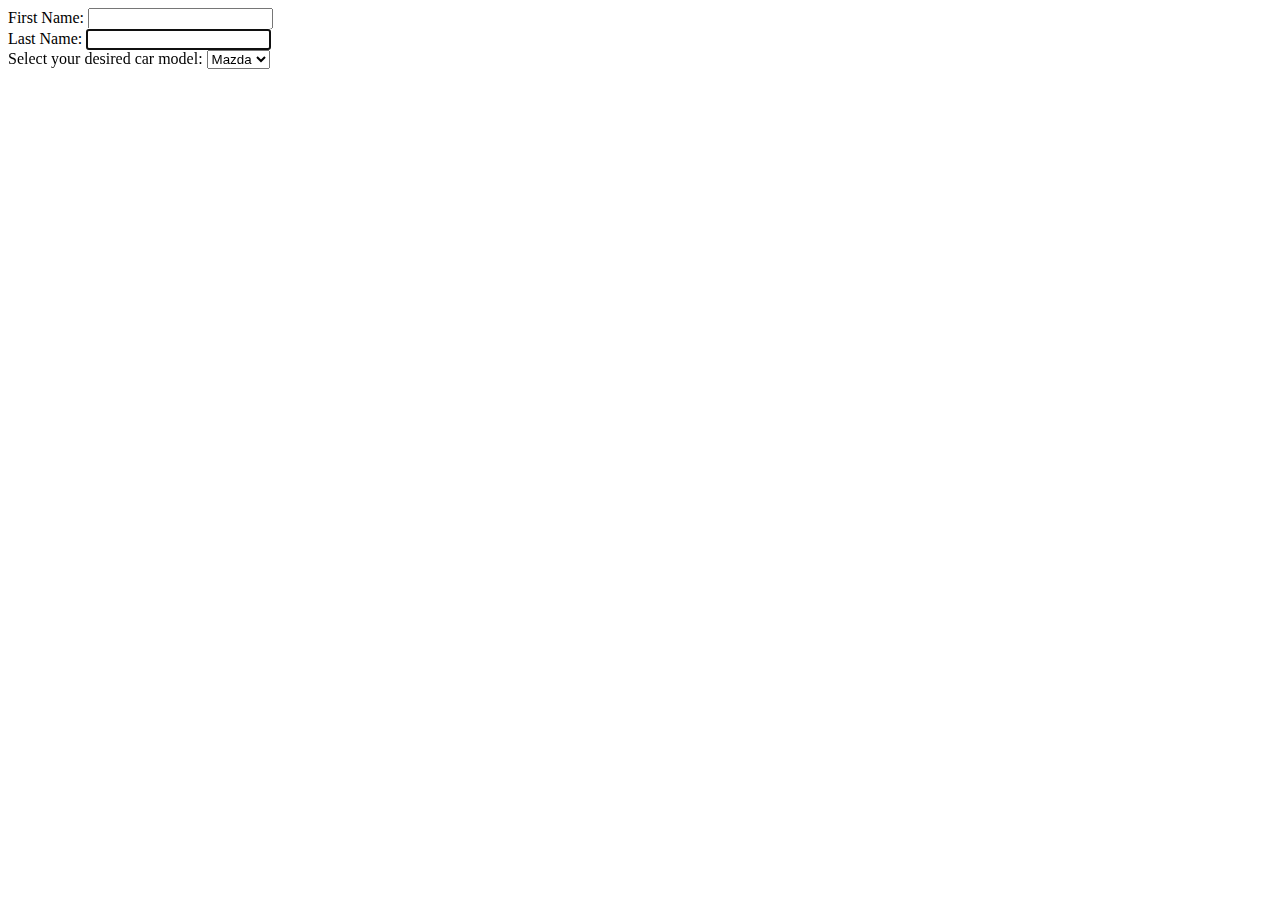
<file: classNotes/index.html>
<!DOCTYPE html>
<html lang="en">
<head>
    <meta charset="UTF-8">
    <meta name="viewport" content="width=device-width, initial-scale=1.0">
    <script src="./jsScript.js"></script>
    <title>Document</title>
</head>
<body>
    <form name="myform" action="">

        First Name: <input type="text" id="fname" name="fname">
        <br>
        Last Name: <input type="text" id="lname" name="lname">
        <br>

        Select your desired car model:
        <select name="cars" id="cars">
            <option value="mazda">Mazda</option>
            <option value="toyota">Toyota</option>
            <option value="fiat">Fiat</option>
        </select>

    </form>
    
</body>
</html>
</file>
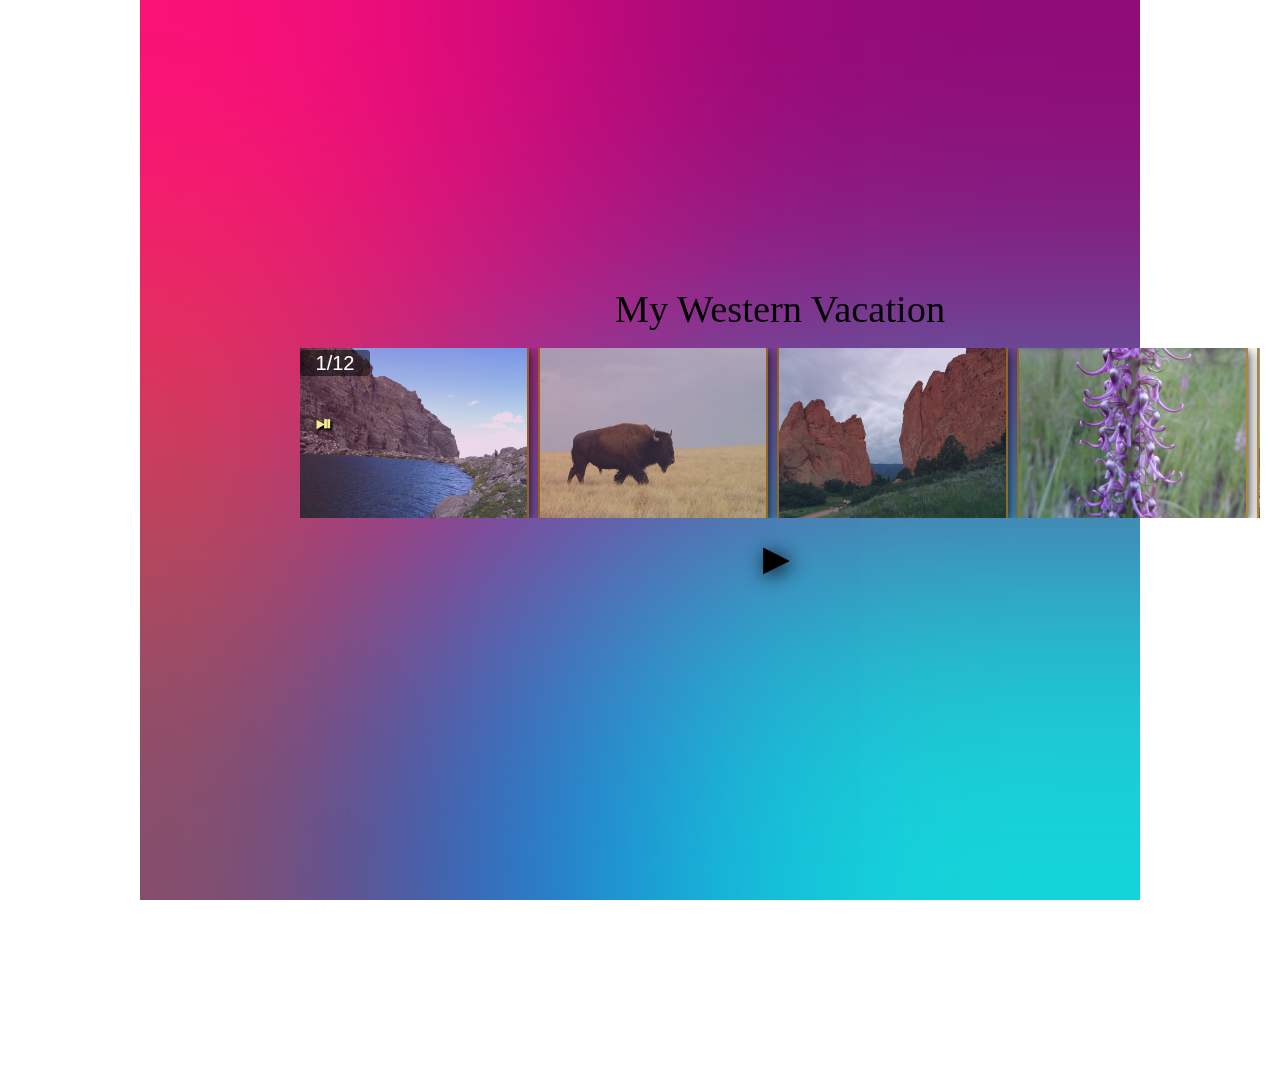
<file: js05_txt.html>
<!DOCTYPE html>
<html>
<head>
   
   <meta charset="utf-8" />
   <meta name="viewport" content="width=device-width,initial-scale=1.0">
   <title>Chapter 5 Case Problem</title>
   <link rel="stylesheet" href="lightbox.css">
   <link rel="stylesheet" href="styles.css" />
   <script src="lightbox_data.js" defer></script>
   <script src="js05_txt.js" defer></script>
</head>

<body>
   <article>
      <!-- <h1>Interactive Slideshow</h1> -->

      <div id="lightbox"></div>      
   </article>

   <div class="container">
      <div></div>
      <div></div>
      <div></div>
      <div></div>
      <div></div>
  </div>
</body>
</html>
</file>
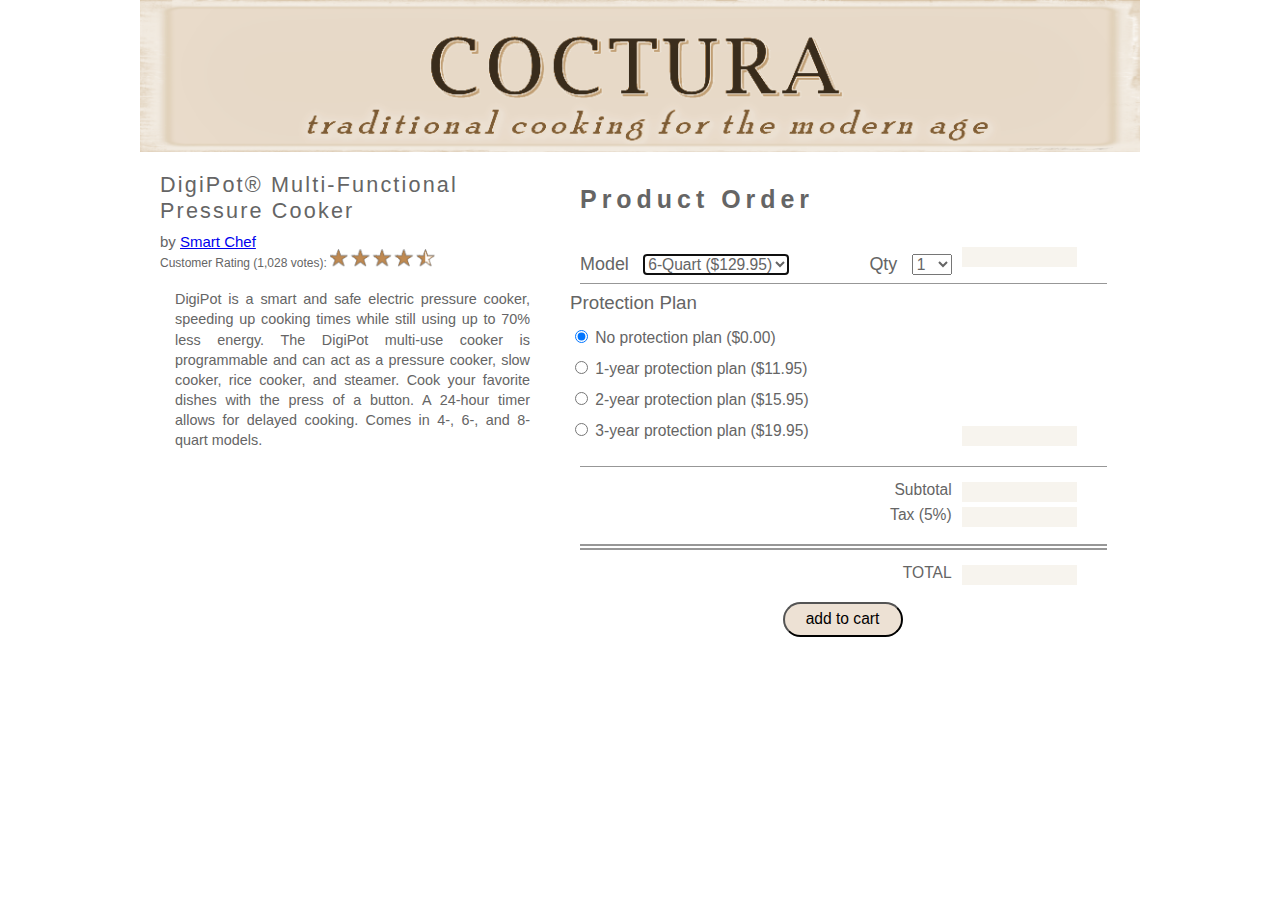
<file: js06a_txt.html>
<!DOCTYPE html>
<html>
<head>
   <!--
      JavaScript 7th Edition
      Chapter 6
      Chapter Case

      Author: 
      Date:   

      Filename: js06a.html
   -->
   <meta charset="utf-8" />
   <meta name="viewport" content="width=device-width,initial-scale=1.0">
   <title>Chapter 6 Case Problem: Product Order</title>
   <link rel="stylesheet" href="stylesa.css" />
   <script src="./js06a_txt.js"></script>
</head>

<body>
   <header>
      <img src="logo.png" alt="Coctura" />
   </header>
   <section id="summary">
      <h1>DigiPot<sup>&reg;</sup> Multi-Functional Pressure Cooker</h1>
      <h2>by <a href="#">Smart Chef</a></h2>
      <h3>Customer Rating (1,028 votes): <img src="stars.png" alt="4.5 stars" /></h3>
      <p>DigiPot is a smart and safe electric pressure cooker, speeding up
         cooking times while still using up to 70% less energy. The
         DigiPot multi-use cooker is programmable and can act as a pressure
         cooker, slow cooker, rice cooker, and steamer. Cook your favorite
         dishes with the press of a button. A 24-hour timer allows for delayed cooking.
         Comes in 4-, 6-, and 8-quart models.
      </p>
   </section>
   
   <section id="orderSection">
      <form id="orderForm" name="orderForm" method="get" action="ordersubmit.html">
        
        <table id="orderTable">
           <caption>Product Order</caption>
           <tr>
              <td>
                 <label for="model">Model</label>
                 <select name="model" id="model">
                    <option value="89.95">4-Quart ($89.95)</option>
                    <option value="129.95" selected>6-Quart ($129.95)</option>
                    <option value="159.95">8-Quart ($159.95)</option>
                 </select>   
                 <input type="hidden" id="modelName" name="modelName" />
              </td>
              <td class="rightA">
                 <label for="qty">Qty</label>
                 <select name="qty" id="qty">
                    <option value="1" selected>1</option>
                    <option value="2">2</option><option value="3">3</option>
                    <option value="4">4</option><option value="5">5</option><option value="6">6</option>
                    <option value="7">7</option><option value="8">8</option><option value="9">9</option>
                    <option value="10">10</option>
                 </select>   
              </td>                 
              <td>
                 <input type="text" name="modelCost" id="modelCost" size="10" readonly />
              </td>
           </tr>
           <tr>
              <td colspan="2"> 
                 <fieldset>
                    <legend>Protection Plan</legend>
                    <input type="radio" id="plan_0" name="plan" value="0" checked /> <label for="plan_0">No protection plan ($0.00)</label><br>
                    <input type="radio" id="plan_1" name="plan" value="11.95" /> <label for="plan_1">1-year protection plan ($11.95)</label><br>
                    <input type="radio" id="plan_2" name="plan" value="15.95" /> <label for="plan_2">2-year protection plan ($15.95)</label><br>
                    <input type="radio" id="plan_3" name="plan" value="19.95"  /> <label for="plan_3">3-year protection plan ($19.95)</label>
                 </fieldset>
                 <input type="hidden" id="planName" name="planName" />
              </td>
              <td>
                 <input type="text" name="planCost" id="planCost" size="10" readonly />
              </td>
           </tr>        
           <tr>
              <td colspan="2" class="rightA">Subtotal</td>
              <td class="outcell">
                 <input type="text" name="subtotal" id="subtotal" size="10" readonly />
              </td>
           </tr>

           <tr>
              <td colspan="2" class="rightA">Tax (5%)</td>
              <td>
                 <input type="text" name="salesTax" id="salesTax" size="10" readonly />
              </td>
           </tr>

           <tr>
              <td colspan="2" class="rightA">TOTAL</td>
              <td>
                 <input type="text" name="totalCost" id="totalCost" size="10" readonly />
              </td>
           </tr>
        </table>
        <input type="submit" id="buttonAdd" value="add to cart" />

      </form>
   </section>
</body>
</html>
</file>
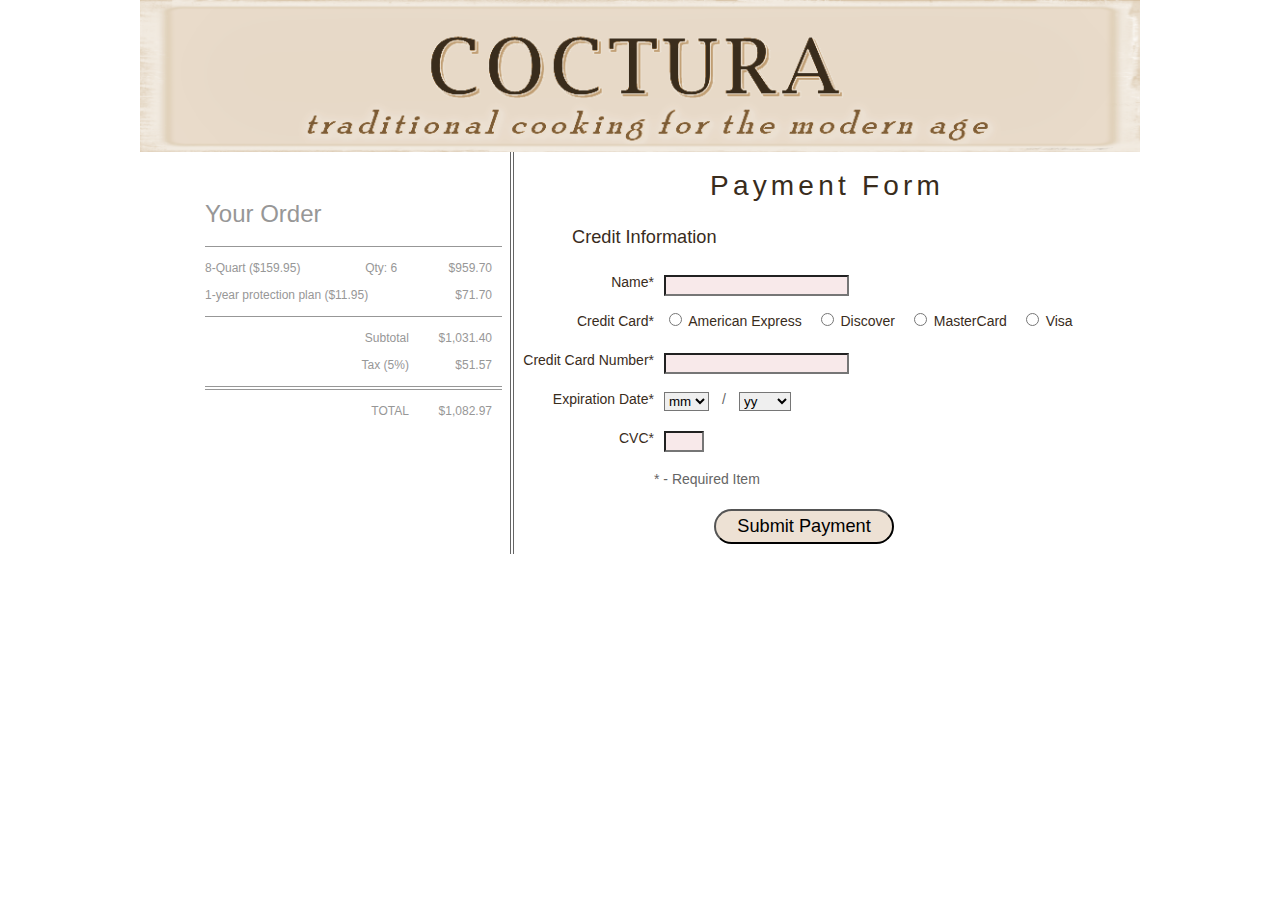
<file: js06b_txt.html>
<!DOCTYPE html>
<html>
<head>
   <!--
      JavaScript 7th Edition
      Chapter 6
      Chapter Case

      Author: 
      Date:   

      Filename: js06b.html
   -->
   <meta charset="utf-8" />
   <meta name="viewport" content="width=device-width,initial-scale=1.0">
   <title>Chapter 6 Case Problem: Payment Form</title>
   <link rel="stylesheet" href="stylesb.css" />
</head>

<body>
   <header>
      <img src="logo.png" alt="Coctura" />
   </header>

   <section id="orderSection">       
     <table id="orderTable">
        <caption>Your Order</caption>
        <tr>
           <td>8-Quart ($159.95)</td>
           <td>Qty: 6</td>                 
           <td class="rightA">$959.70</td>
        </tr>
        <tr>
           <td colspan="2">1-year protection plan ($11.95)</td>
           <td class="rightA">$71.70</td>
        </tr>        
        <tr>
           <td colspan="2" class="rightA">Subtotal</td>
           <td class="rightA">$1,031.40</td>
        </tr>

        <tr>
           <td colspan="2" class="rightA">Tax (5%)</td>
           <td class="rightA">$51.57</td>
        </tr>

        <tr>
           <td colspan="2" class="rightA">TOTAL</td>
           <td class="rightA">$1,082.97</td>
        </tr>
     </table>     
</section>
   
   <section id="paySection">
      <h1>Payment Form</h1>
      

      <form id="payment" name="payment" method="post" action="paysubmit.html">         
         <fieldset id="creditcard">
            <legend>Credit Information</legend>

            <label for="cardName">Name*</label>
            <input name="cardName" id="cardName" required type="text" />              

            <label>Credit Card*</label>
            <fieldset id="cards">
               <label class="cardLabel">
                  <input name="credit" value="amex" type="radio" required />               
                  <span>American Express</span>
               </label>
               <label class="cardLabel">               
                  <input name="credit" value="discover" type="radio" />
                  <span>Discover</span>
               </label>
               <label class="cardLabel">                              
                  <input name="credit" value="master" type="radio"  />
                  <span>MasterCard</span>
               </label>
               <label class="cardLabel">                                    
                  <input name="credit" value="visa" type="radio"  />
                  <span>Visa</span>
               </label>
            </fieldset>          

            <label for="cardNumber">Credit Card Number*</label>
            <input name="cardNumber" id="cardNumber" required type="text"
                   pattern="^(?:4[0-9]{12}(?:[0-9]{3})?|5[1-5][0-9]{14}|6(?:011|5[0-9][0-9])[0-9]{12}|3[47][0-9]{13}|3(?:0[0-5]|[68][0-9])[0-9]{11}|(?:2131|1800|35\d{3})\d{11})$"/>

            <label for="expMonth">Expiration Date*</label>
            <select id="expMonth" name="expMonth">
               <option value="mm">mm</option>
               <option value="01">01</option>
               <option value="02">02</option>
               <option value="03">03</option>
               <option value="04">04</option>
               <option value="05">05</option>
               <option value="06">06</option>
               <option value="07">07</option>
               <option value="08">08</option>
               <option value="09">09</option>
               <option value="10">10</option>
               <option value="11">11</option>
               <option value="12">12</option>
            </select>
            <span id="separator"> / </span>
            <select id="expYear" name="expYear">
               <option value="yy">yy</option>
               <option value="2022">2022</option>
               <option value="2023">2023</option>
               <option value="2024">2024</option>
               <option value="2025">2025</option>
               <option value="2026">2026</option>
            </select>            

            <label for="cvc">CVC*</label>
            <input name="cvc" id="cvc" required pattern="^\d{3,4}$" type="text"/>
         </fieldset>

         <p id="footnote">* - Required Item</p>        
         <input type="submit" id="subButton" value="Submit Payment" />         
      </form>

   </section>
</body>
</html>
</file>
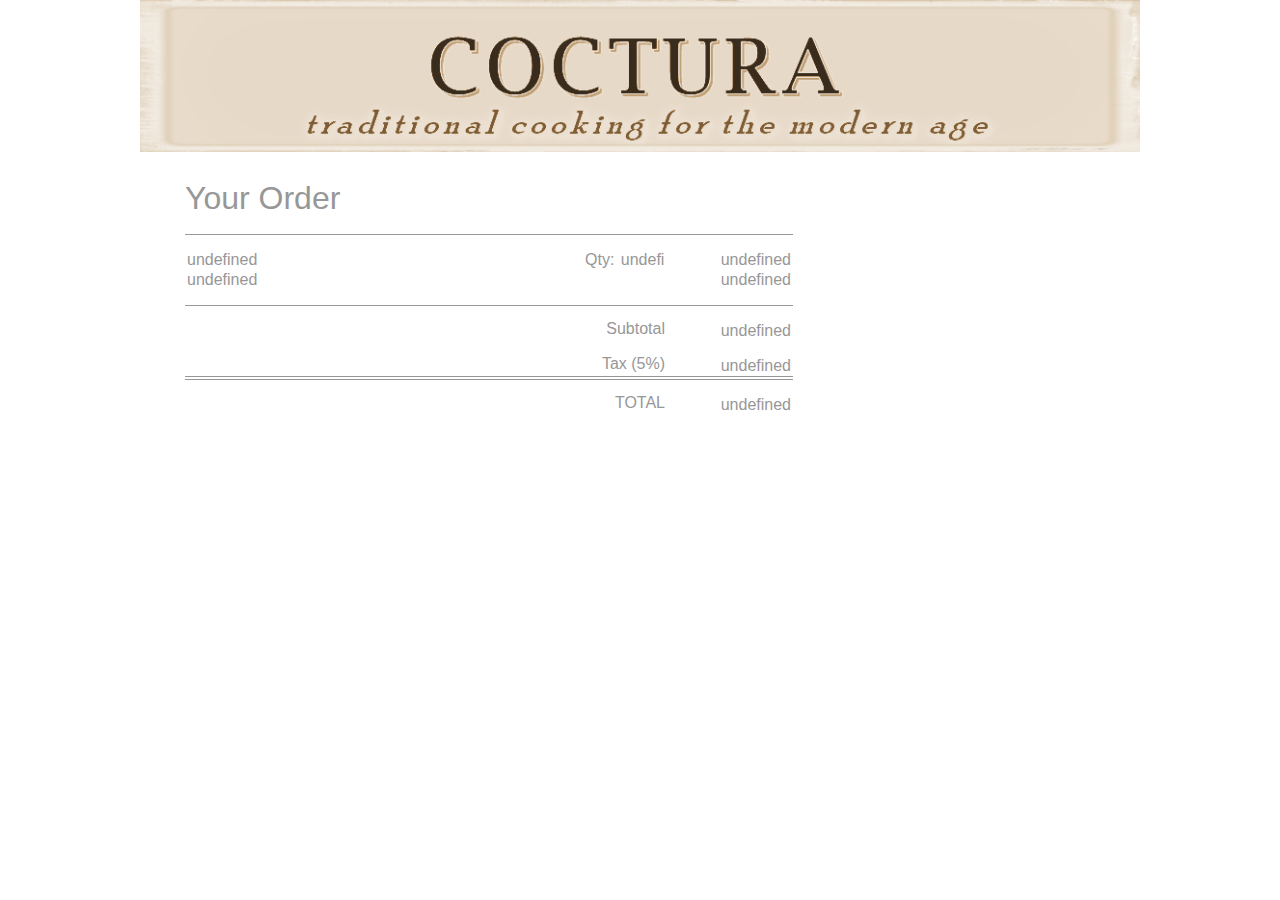
<file: ordersubmit.html>
<!DOCTYPE html>
<html>
<head>
   <!--
      JavaScript 7th Edition
      Chapter 6
      Chapter Case

      Author: 
      Date:   

      Filename: ordersubmit.html
   -->
   <meta charset="utf-8" />
   <meta name="viewport" content="width=device-width,initial-scale=1.0">
   <title>Chapter 6 Case Problem: Product Order</title>
   <link rel="stylesheet" href="stylessubmit.css" />
   <script>
      window.addEventListener("load", function(){   
         // Retrieve the field/value pairs from the URL
         var formData = location.search.slice(1);
         formData = formData.replace(/\+/g," ");
         formData = decodeURIComponent(formData);
         let formFields = formData.split(/[&=]/g);

         // Write the field values to the order form
         document.forms.order.elements.modelName.value = formFields[3];
         document.forms.order.elements.qty.value = formFields[5]; 
         document.forms.order.elements.modelCost.value = formFields[7];
         document.forms.order.elements.planName.value = formFields[11];   
         document.forms.order.elements.planCost.value = formFields[13];
         document.forms.order.elements.subtotal.value = formFields[15];
         document.forms.order.elements.salesTax.value = formFields[17];
         document.forms.order.elements.totalCost.value = formFields[19];    
      } );   
   </script>
</head>

<body>
   <header>
      <img src="logo.png" alt="Coctura" />
   </header>
   <section id="orderSection">
      <form id="order" name="order">       
        <table id="orderTable">
           <caption>Your Order</caption>
           <tr>
              <td>
                 <input type="text" name="modelName" id="modelName" readonly  />                                                
              </td>
              <td>
                 <label>Qty: </label>
                 <input type="text" name="qty" id="qty"  readonly />  
              </td>                 
              <td>
                 <input type="text" name="modelCost" id="modelCost" size="10"  readonly />
              </td>
           </tr>
           <tr>
              <td colspan="2">
                 <input type="text" name="planName" id="planName"  readonly />
              </td>
              <td>
                 <input type="text" name="planCost" id="planCost" size="10" readonly  />
              </td>
           </tr>        
           <tr>
              <td colspan="2" class="rightA">Subtotal</td>
              <td class="outcell">
                 <input type="text" name="subtotal" id="subtotal" size="10" readonly  />
              </td>
           </tr>

           <tr>
              <td colspan="2" class="rightA">Tax (5%)</td>
              <td>
                 <input type="text" name="salesTax" id="salesTax" size="10" readonly  />
              </td>
           </tr>

           <tr>
              <td colspan="2" class="rightA">TOTAL</td>
              <td>
                 <input type="text" name="totalCost" id="totalCost" size="10" readonly  />
              </td>
           </tr>
        </table>
      </form>      
   </section>
</body>
</html>
</file>
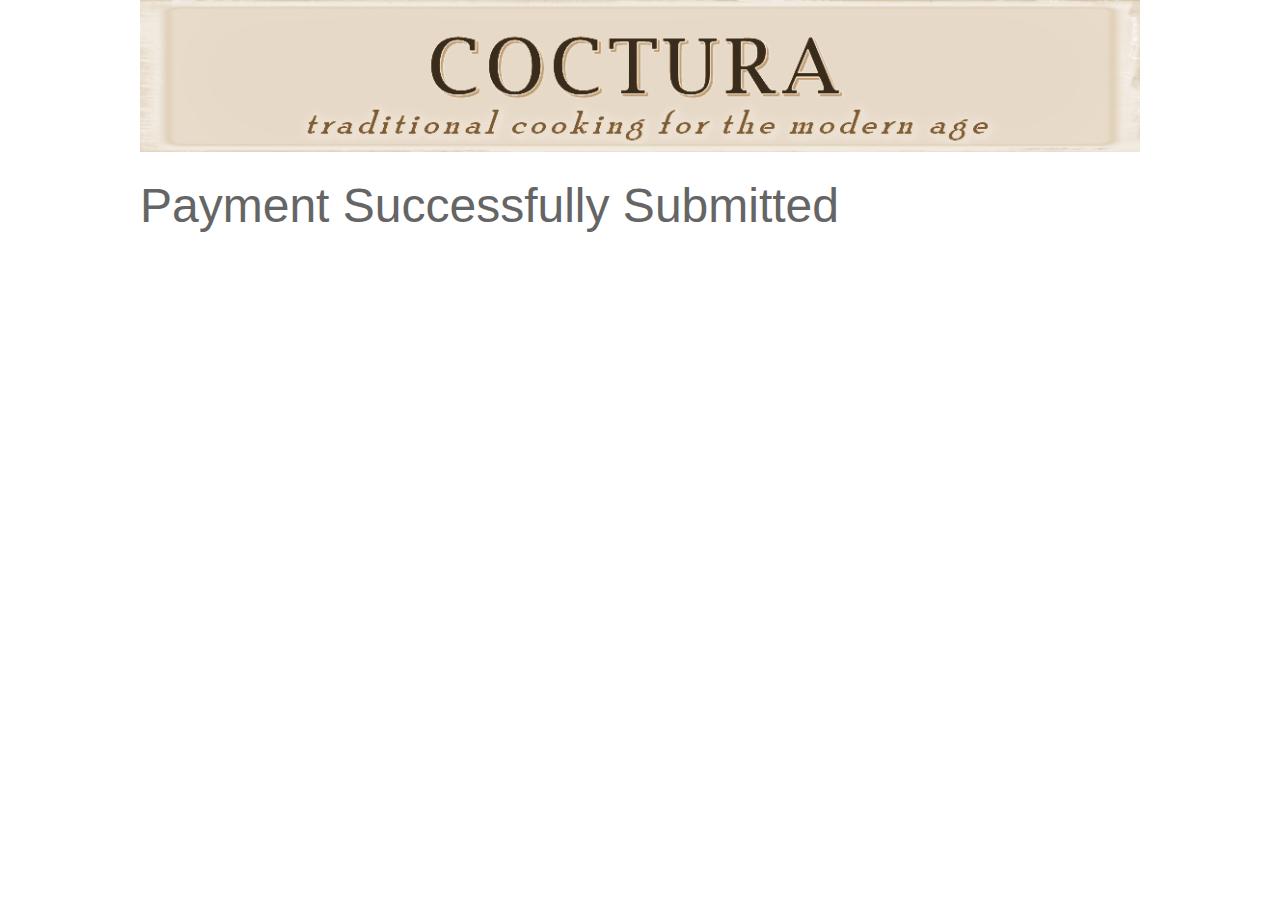
<file: paysubmit.html>
<!DOCTYPE html>
<html>
<head>
   <!--
      JavaScript 7th Edition
      Chapter 6
      Chapter Case

      Author: 
      Date:   

      Filename: paysubmit.html
   -->
   <meta charset="utf-8" />
   <meta name="viewport" content="width=device-width,initial-scale=1.0">
   <title>Chapter 6 Case Problem: Product Payment</title>
   <link rel="stylesheet" href="stylessubmit.css" />
   <style>
      section h1 {
         font-size: 4em;
         margin-top: 30px;
      }
      
      section { 
         width: 800px:
      }
   </style>
</head>

<body>
   <header>
      <img src="logo.png" alt="Coctura" />
   </header>
   <section>
      <h1>Payment Successfully Submitted</h1>
   </section>
</body>
</html>
</file>
<file: styles.css>
/*  JavaScript 7th Edition
    Chapter 5
    Chapter Case

    Filename: styles.css
*/

/* apply a natural box layout model to all elements */
* {
   -moz-box-sizing: border-box;
   -webkit-box-sizing: border-box;
   box-sizing: border-box;
}

/* reset rules */
html, body, div, span, applet, object, iframe,
h1, h2, h3, h4, h5, h6, p, blockquote, pre,
a, abbr, acronym, address, big, cite, code,
del, dfn, em, img, ins, kbd, q, s, samp,
small, strike, strong, sub, sup, tt, var,
b, u, i, center,
dl, dt, dd, ol, ul, li,
fieldset, form, label, legend,
table, caption, tbody, tfoot, thead, tr, th, td,
article, aside, canvas, details, embed, 
figure, figcaption, footer, header, hgroup, 
menu, nav, output, ruby, section, summary,
time, mark, audio, video {
   margin: 0;
   padding: 0;
   border: 0;
   font-size: 100%;
   font: inherit;
   vertical-align: baseline;
}

/* HTML5 display-role reset for older browsers */
article, aside, details, figcaption, figure, 
footer, header, hgroup, menu, nav, section {
   display: block;
}

body {
   line-height: 1;
   width: 1000px;
   background: white;
   margin: 0 auto;
   font-family: Arial, Helvetica, sans-serif; 
}

ol, ul {
   list-style: none;
}

/* article styles */

article {
   width: 100%;
   height: 800px;
   margin: 0 auto;
}

article > h1 {
   font-size: 3.8em;
   text-align: center;
   color: ivory;
   text-shadow: 2px 2px 10px black;
   font-family: Baskerville, "Palatino Linotype", Palatino, "Century Schoolbook L", "Times New Roman", "serif";
   margin: 5px 0 20px 0;
}

article > p {
   font-size: 1.5em;
   line-height: 2;
}

article > ul {
   list-style-type: disc;
   font-size: 1.2em;
   line-height: 2;
   padding-left: 20px;
   padding-bottom: 40px;
   border-bottom: 3px solid gray;
}
</file>
<file: stylesa.css>
/*  JavaScript 7th Edition
    Chapter 6
    Chapter Case

    Filename: stylesa.css
*/

/* apply a natural box layout model to all elements */
* {
   -moz-box-sizing: border-box;
   -webkit-box-sizing: border-box;
   box-sizing: border-box;
}

/* reset rules */
html, body, div, span, applet, object, iframe,
h1, h2, h3, h4, h5, h6, p, blockquote, pre,
a, abbr, acronym, address, big, cite, code,
del, dfn, em, img, ins, kbd, q, s, samp,
small, strike, strong, sub, sup, tt, var,
b, u, i, center,
dl, dt, dd, ol, ul, li,
fieldset, form, label, legend,
table, caption, tbody, tfoot, thead, tr, th, td,
article, aside, canvas, details, embed, 
figure, figcaption, footer, header, hgroup, 
menu, nav, output, ruby, section, summary,
time, mark, audio, video {
   margin: 0;
   padding: 0;
   border: 0;
   font-size: 100%;
   font: inherit;
   vertical-align: baseline;
}

/* HTML5 display-role reset for older browsers */
article, aside, details, figcaption, figure, 
footer, header, hgroup, menu, nav, section {
   display: block;
}

body {
   line-height: 1;
   width: 1000px;
   background: white;
   margin: 0 auto;
   font-family: Arial, Helvetica, sans-serif; 
}

ol, ul {
   list-style: none;
}


/* Styles for this Project */

html {
   font-family: Verdana, Geneva, sans-serif;
   font-size: 12px;
   color: rgb(101, 101, 101);
}

body {
   display: -webkit-flex;
   display: flex;
   -webkit-flex-flow: row wrap;
   flex-flow: row wrap;  

   background: white;
   max-width: 1020px;
   min-width: 420px;
   margin: 0px auto;
}

p {
   font-size: 1.2em;
   line-height: 1.4em;
   margin: 15px;
}


/* Header Styles */

body > header {
   width: 100%;
}

body > header > img {
   display: block;
   width: 100%;
}


/* Section Styles */

section#summary {
   -webkit-flex: 1 1 50px;
   flex: 1 1 50px;
   padding: 20px 0px 10px 20px;
}

section#summary h1 {
   font-size: 1.8em;
   letter-spacing: 0.1em;
   line-height: 1.2em;
   font-weight: normal;
   margin-bottom: 10px;
}

section#summary h2 {
   font-size: 1.25em;
   font-weight: normal;
}

section#summary h3 {
   font-size: 1em;
   font-weight: normal; 
   margin-bottom: 20px;  
}

section#summary > img {
   display: block;
   width: 50%;
   margin: 0px auto;
}

section#summary p {
   font-size: 1.2em;
   text-align: justify;
}

section#orderSection {
   -webkit-flex: 1 1 200px;
   flex: 1 1 200px;
   margin: 20px;
}
   
/* Order Table Styles */

table#orderTable {
   margin: 15px;
   width: 95%;
   border-collapse: collapse;
   font-size: 1.3em;
}

form#orderForm fieldset {
   border: none;
   margin-left: -10px;
}

form#orderForm input[type="text"] {
   background-color: rgba(240, 233, 222, 0.5);
}

table#orderTable caption {
   font-size: 1.6em;
   font-weight: bold;
   letter-spacing: 0.2em;
   text-align: left;
   caption-side: top;
   margin-bottom: 20px;
}


table#orderTable td {
   height: 40px;
   vertical-align: top;
}


form#orderForm input[type="text"] {
   color: rgb(101, 101, 101);
}

form#orderForm select {
   display: inline-block;
   margin-left: 10px;
   color: rgb(101, 101, 101);
}

table#orderTable tr:first-of-type {
   border-bottom: 1px solid rgb(151, 151, 151);
}



table#orderTable tr:first-of-type label {
   font-size: 1.15em;
   line-height: 2;
}

table#orderTable tr:first-of-type select {
   font-size: 1em;
}

table#orderTable tr td:last-of-type input {
   text-align: right;
   border: none;
   font-size: 1em;
}

table#orderTable tr:nth-of-type(2) td {
   vertical-align: bottom;
   padding-bottom: 20px;
}

table#orderTable tr:nth-of-type(2) {
   border-bottom: 1px solid rgb(151, 151, 151);
}

table#orderTable tr:nth-of-type(1) td, table#orderTable tr:nth-of-type(3) td {
   padding-top: 15px;
}

table#orderTable tr:nth-of-type(4) td {
   border-bottom: 6px double rgb(151, 151, 151);
}

table#orderTable tr:last-of-type td {
   padding-top: 15px;
}

table#orderTable td.rightA {
   text-align: right;
   padding-right: 10px;
}

table#orderTable legend {
   font-size: 1.2em;
   line-height: 2;
}
form#orderForm fieldset label {
   line-height: 2;
   display: inline-block;
}

form#orderForm input#buttonAdd {
   display: block;
   width: 120px;
   height: 35px;
   margin: 15px auto;
   background-color: rgba(232, 218, 201, 0.8);
   font-size: 1.3em;
   border-radius: 20px;
}
</file>
<file: stylesb.css>
/*  JavaScript 7th Edition
    Chapter 6
    Chapter Case

    Filename: stylesb.css
*/

/* apply a natural box layout model to all elements */
* {
   -moz-box-sizing: border-box;
   -webkit-box-sizing: border-box;
   box-sizing: border-box;
}

/* reset rules */
html, body, div, span, applet, object, iframe,
h1, h2, h3, h4, h5, h6, p, blockquote, pre,
a, abbr, acronym, address, big, cite, code,
del, dfn, em, img, ins, kbd, q, s, samp,
small, strike, strong, sub, sup, tt, var,
b, u, i, center,
dl, dt, dd, ol, ul, li,
fieldset, form, label, legend,
table, caption, tbody, tfoot, thead, tr, th, td,
article, aside, canvas, details, embed, 
figure, figcaption, footer, header, hgroup, 
menu, nav, output, ruby, section, summary,
time, mark, audio, video {
   margin: 0;
   padding: 0;
   border: 0;
   font-size: 100%;
   font: inherit;
   vertical-align: baseline;
}

/* HTML5 display-role reset for older browsers */
article, aside, details, figcaption, figure, 
footer, header, hgroup, menu, nav, section {
   display: block;
}

body {
   line-height: 1;
   width: 1000px;
   background: white;
   margin: 0 auto;
   font-family: Arial, Helvetica, sans-serif; 
}

ol, ul {
   list-style: none;
}


/* Styles for this Project */

html {
   font-family: Verdana, Geneva, sans-serif;
   font-size: 12px;
   color: rgb(101, 101, 101);
}

body {
   display: -webkit-flex;
   display: flex;
   -webkit-flex-flow: row wrap;
   flex-flow: row wrap;  

   background: white;
   max-width: 1020px;
   min-width: 420px;
   margin: 0px auto;
}

p {
   font-size: 1.2em;
   line-height: 1.4em;
   margin: 15px;
}


/* Header Styles */

body > header {
   width: 100%;
}

body > header > img {
   display: block;
   width: 100%;
}


/* Section Styles */

section#summary {
   -webkit-flex: 1 1 50px;
   flex: 1 1 50px;
   padding: 20px 0px 10px 20px;
}

section#summary h1 {
   font-size: 1.8em;
   letter-spacing: 0.1em;
   line-height: 1.2em;
   font-weight: normal;
   margin-bottom: 10px;
}

section#summary h2 {
   font-size: 1.25em;
   font-weight: normal;
}

section#summary h3 {
   font-size: 1em;
   font-weight: normal; 
   margin-bottom: 20px;  
}

section#summary > img {
   display: block;
   width: 50%;
   margin: 0px auto;
}

section#summary p {
   font-size: 1.2em;
   text-align: justify;
}

section#orderSection {
   -webkit-flex: 1 1 250px;
   flex: 1 1 250px;
   margin: 20px;
}
   
/* Order Table Styles */

table#orderTable {
   margin: 30px 0px 0px 45px;
   width: 90%;
   border-collapse: collapse;
   color: rgb(151, 151, 151);
   font-size: 12px;
}


table#orderTable caption {
   font-size: 2em;
   text-align: left;
   color: rgb(151, 151, 151);
   font-weight: normal;
   margin-bottom: 20px;
}


table#orderTable td {
   height: 20px;
   vertical-align: top;
}


table#orderTable tr td:last-of-type input {
   text-align: right;
   border: none;
}

table#orderTable tr:nth-of-type(1) {
   border-top: 1px solid rgb(151, 151, 151);
   padding-top: 15px;
}

table#orderTable tr:nth-of-type(1) td {
   padding-top: 15px;
   padding-bottom: 15px;
}

table#orderTable tr:nth-of-type(2) td {
   padding-bottom: 15px;
}

table#orderTable tr:nth-of-type(2) {
   border-bottom: 1px solid rgb(151, 151, 151);
}

table#orderTable tr:nth-of-type(3) td {
   padding-top: 15px;
}

table#orderTable tr:nth-of-type(4) td {
   padding-top: 15px;
}

table#orderTable tr:nth-of-type(4) td {
   border-bottom: 4px double rgb(151, 151, 151);
   padding-bottom: 15px;
}

table#orderTable tr:last-of-type td {
   padding-top: 15px;
}

table#orderTable td.rightA {
   text-align: right;
   padding-right: 10px;
}



/* Payment Form Styles */

section#paySection {
   -webkit-flex: 1 1 550px;
   flex: 1 1 550px;
   border-left: 4px double rgb(101, 101, 101);   
   min-height: 300px;
   font-size: 14px;
}

section#paySection p#footnote {
   font-size: 1em;
   text-align: left;
   margin: 0px 10px 20px 140px;
}

section#paySection h1 {
   text-align: center;
   font-size: 2em;
   letter-spacing: 0.15em;
   margin: 20px 0px;
   font-weight: normal;
   color: rgb(57, 44, 28);
}

form#payment fieldset {
   border: none;
}



form#payment legend {
   font-size: 1.3em;
   padding: 8px;
   width: 80%;
   text-align: left;
   margin-left: 50px;
   margin-bottom: 20px;
   color: rgb(57, 44, 28);
}


/* Input and Label Styles */

form#payment label {
   display: block;
   float: left;
   clear: left;
   font-size: 1em;
   margin-bottom: 25px;
   margin-right: 10px;
   width: 140px;
   text-align: right;
   color: rgb(57, 44, 28);
}


form#payment input, form#payment select {
   display: block;
   float: left;
   box-shadow: 0px 0px 15px white;
}

/* Radio Button Styles */

form#payment label.cardLabel {
   display: inline-block;
   float: none;
   width: auto;
   text-align: left;
   margin-top: -10px;
}

form#payment fieldset#cards {
   display: block;
   float: left; 
}

form#payment fieldset#cards > span {
   display: inline-block;
   margin-left: 8px;
   width: 50px;
}



form#payment input[type='radio'] {
   display: inline-block;
   width: auto;
   float: none;
   clear: none;
}



span#separator {
   width: 30px;
   text-align: center;
   display: block;
   float: left;
}

form#payment input#cvc {
   width: 3em;
}

form#payment input#subButton {
   display: block;
   width: 180px;
   height: 35px;
   margin: 15px 0px 10px 200px;
   background-color: rgba(232, 218, 201, 0.8);
   font-size: 1.3em;
   border-radius: 20px;
   float: none;
}

/* Valid and Invalid Styles */

input:invalid, input:focus:invalid, select:invalid, select:focus:invalid {
   outline: none;
   background-color: rgba(221,147,148,0.2);
 }

input:valid, input:focus:valid, select:valid, select:focus:valid {
   outline: none;
   background-color: none;
}
</file>
<file: stylessubmit.css>
/*  JavaScript 7th Edition
    Chapter 6
    Chapter Case

    Filename: stylesubmit.css
*/

/* apply a natural box layout model to all elements */
* {
   -moz-box-sizing: border-box;
   -webkit-box-sizing: border-box;
   box-sizing: border-box;
}

/* reset rules */
html, body, div, span, applet, object, iframe,
h1, h2, h3, h4, h5, h6, p, blockquote, pre,
a, abbr, acronym, address, big, cite, code,
del, dfn, em, img, ins, kbd, q, s, samp,
small, strike, strong, sub, sup, tt, var,
b, u, i, center,
dl, dt, dd, ol, ul, li,
fieldset, form, label, legend,
table, caption, tbody, tfoot, thead, tr, th, td,
article, aside, canvas, details, embed, 
figure, figcaption, footer, header, hgroup, 
menu, nav, output, ruby, section, summary,
time, mark, audio, video {
   margin: 0;
   padding: 0;
   border: 0;
   font-size: 100%;
   font: inherit;
   vertical-align: baseline;
}

/* HTML5 display-role reset for older browsers */
article, aside, details, figcaption, figure, 
footer, header, hgroup, menu, nav, section {
   display: block;
}

body {
   line-height: 1;
   width: 1000px;
   background: white;
   margin: 0 auto;
   font-family: Arial, Helvetica, sans-serif; 
}

ol, ul {
   list-style: none;
}


/* Styles for this Project */

html {
   font-family: Verdana, Geneva, sans-serif;
   font-size: 12px;
   color: rgb(101, 101, 101);
}

body {
   display: -webkit-flex;
   display: flex;
   -webkit-flex-flow: row wrap;
   flex-flow: row wrap;  

   background: white;
   max-width: 1020px;
   min-width: 420px;
   margin: 0px auto;
}

p {
   font-size: 1.2em;
   line-height: 1.4em;
   margin: 15px;
}


/* Header Styles */

body > header {
   width: 100%;
}

body > header > img {
   display: block;
   width: 100%;
}


   
/* Order Table Styles */

table#orderTable {
   margin: 30px 0px 0px 45px;
   width: 65%;
   border-collapse: collapse;
   color: rgb(151, 151, 151);
   font-size: 16px;
}

table#orderTable input {
   font-size: 16px;
}

form#order input {
   background-color: transparent;
   border: none;
   color: rgb(151, 151, 151);
}

table#orderTable caption {
   font-size: 2em;
   text-align: left;
   color: rgb(151, 151, 151);
   font-weight: normal;
   margin-bottom: 20px;
}


table#orderTable td {
   height: 20px;
   vertical-align: top;
   min-width: 90px;
}

form#order input#qty {
   width: 3em;
}

form#order input#modelName, form#order input#planName {
   width: 25em;
}

form#order input {
   color: rgb(151, 151, 151);
}


table#orderTable tr td:last-of-type input {
   text-align: right;
   border: none;
}

table#orderTable tr:nth-of-type(1) {
   border-top: 1px solid rgb(151, 151, 151);
   padding-top: 15px;
}

table#orderTable tr:nth-of-type(1) td {
   padding-top: 15px;
}

table#orderTable tr:nth-of-type(2) td {
   padding-bottom: 15px;
}

table#orderTable tr:nth-of-type(2) {
   border-bottom: 1px solid rgb(151, 151, 151);
}

table#orderTable tr:nth-of-type(3) td {
   padding-top: 15px;
}

table#orderTable tr:nth-of-type(4) td {
   padding-top: 15px;
}

table#orderTable tr:nth-of-type(4) td {
   border-bottom: 4px double rgb(151, 151, 151);
}

table#orderTable tr:last-of-type td {
   padding-top: 15px;
}

table#orderTable td.rightA {
   text-align: right;
   padding-right: 10px;
}
</file>
